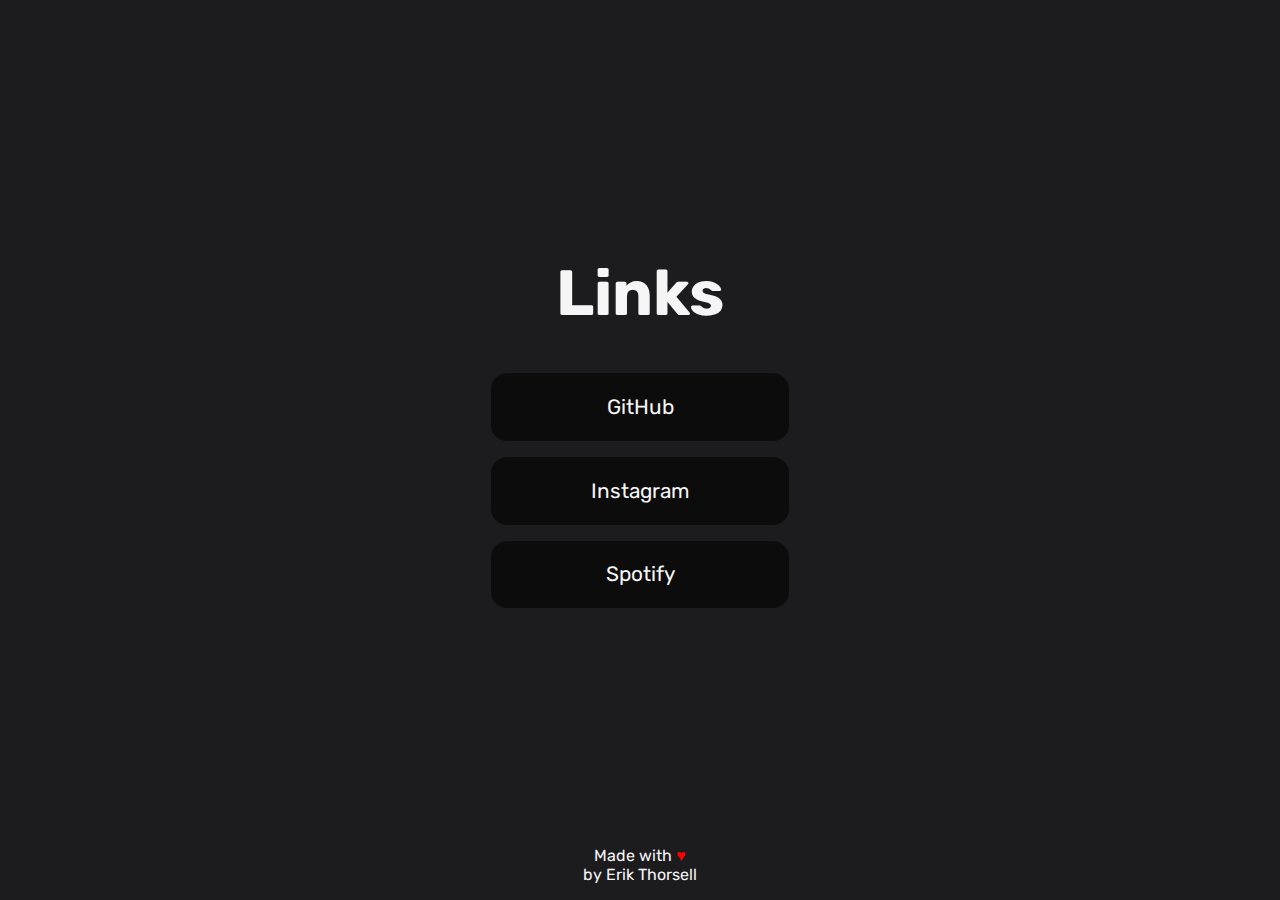
<file: links.html>
<!DOCTYPE html>
<html lang="en">
<head>
    <meta charset="UTF-8">
    <meta http-equiv="X-UA-Compatible" content="IE=edge">
    <link rel="stylesheet" href="linksstyling.css">
    <script defer src="linksfunctions.js"></script>
    <meta name="viewport" content="width=device-width, initial-scale=1.0">
    <link rel="preconnect" href="https://fonts.googleapis.com">
    <link rel="preconnect" href="https://fonts.gstatic.com" crossorigin>
    <link href="https://fonts.googleapis.com/css2?family=Source+Code+Pro&display=swap" rel="stylesheet">
    <link href="https://fonts.googleapis.com/css2?family=Rubik&display=swap" rel="stylesheet">
    <title>Links</title>
</head>
<body>
    <div class="container">
        <div class="content">
            <div class="title">
                <h1>Links</h1>
            </div>
            <div class="links">
                <div class="link" destination="https://erikthorsell.com/github">
                    <p>GitHub</p>
                </div>
                <div class="link" destination="https://erikthorsell.com/instagram">
                    <p>Instagram</p>
                </div>
                <div class="link" destination="https://erikthorsell.com/spotify">
                    <p>Spotify</p>
                </div>
            </div>
            <div class="bottom">
                <p>Made with <span class="red">♥</span><br>by Erik Thorsell</p>
            </div>
        </div>  
    </div>
    <!-- LOADER -->
    <div class="loader"></div>
</body>
</html>
</file>
<file: linksstyling.css>
/*variables*/
:root {
    --amp-main-color: #7449f5;
    --amp-darker-color: #4d31a1;
    --projects-color: #4c4cff;
    --projects-darker-color: #4c4cff;
    --amp-bg-color: #1c1b1e;
    --amp-dot-color: #3d3d3d;
    --amp-darker-dot-color: #2d2d2d;
    --amp-even-darker-dot-color: #1d1d1d;
    --infobox-bg-color: #18171a;
}

/*Loader*/
@keyframes loading {
    from {
        transform: rotate(0deg);
    }
    to {
        transform: rotate(360deg);
    }
}

.loader{
    position: fixed;
    top: 0;
    left: 0;
    width: 100%;
    height: 100%;
    background: #18171a;
    z-index: 99999;
    display: flex;
    justify-content: center;
    align-items: center;
    transition: opacity .75s, visibility .75s;
}
.loader-hidden{
    opacity: 0;
    visibility: hidden;
}
.loader::after {
    content: "";
    width: 75px;
    height: 75px;
    border: 15px solid #dddddd;
    border-top-color: #7449f5;
    border-radius: 50%;
    animation: loading .75s ease infinite;
}

html {
    scroll-behavior: smooth;
}
body {
    margin: 0;
    padding: 0;
    font-family: 'Rubik', sans-serif;
    -webkit-user-select: none;
    -moz-user-select: none;
    -ms-user-select: none;
    user-select: none;
    text-decoration: none;
    background-color: var(--amp-bg-color);
    overflow: hidden;
    color: #f5f5f5;
}
a {
    color: inherit;
}

.red {
    color: red;
}

.container {
    width: 100%;
    height: 100vh;
    display: flex;
    align-items: center;
    justify-content: center;
    text-align: center;
}
.title {
    font-size: 2em;
    font-weight: 700;
    margin-bottom: 0;
}

.links {
    display: flex;
    flex-direction: column;
    gap: 1em;
}

.link {
    background-color: #0000008e;
    border-radius: 16px;
    padding: 1px 100px;
    font-size: 1.3em;
}
.link:hover {
    cursor: pointer;
}

.bottom {
    position: absolute;
    bottom: 0;
    left: 50%;
    transform: translateX(-50%);
    overflow-wrap: break-word;
}

.content {
    margin-bottom: 5em;
}
</file>
